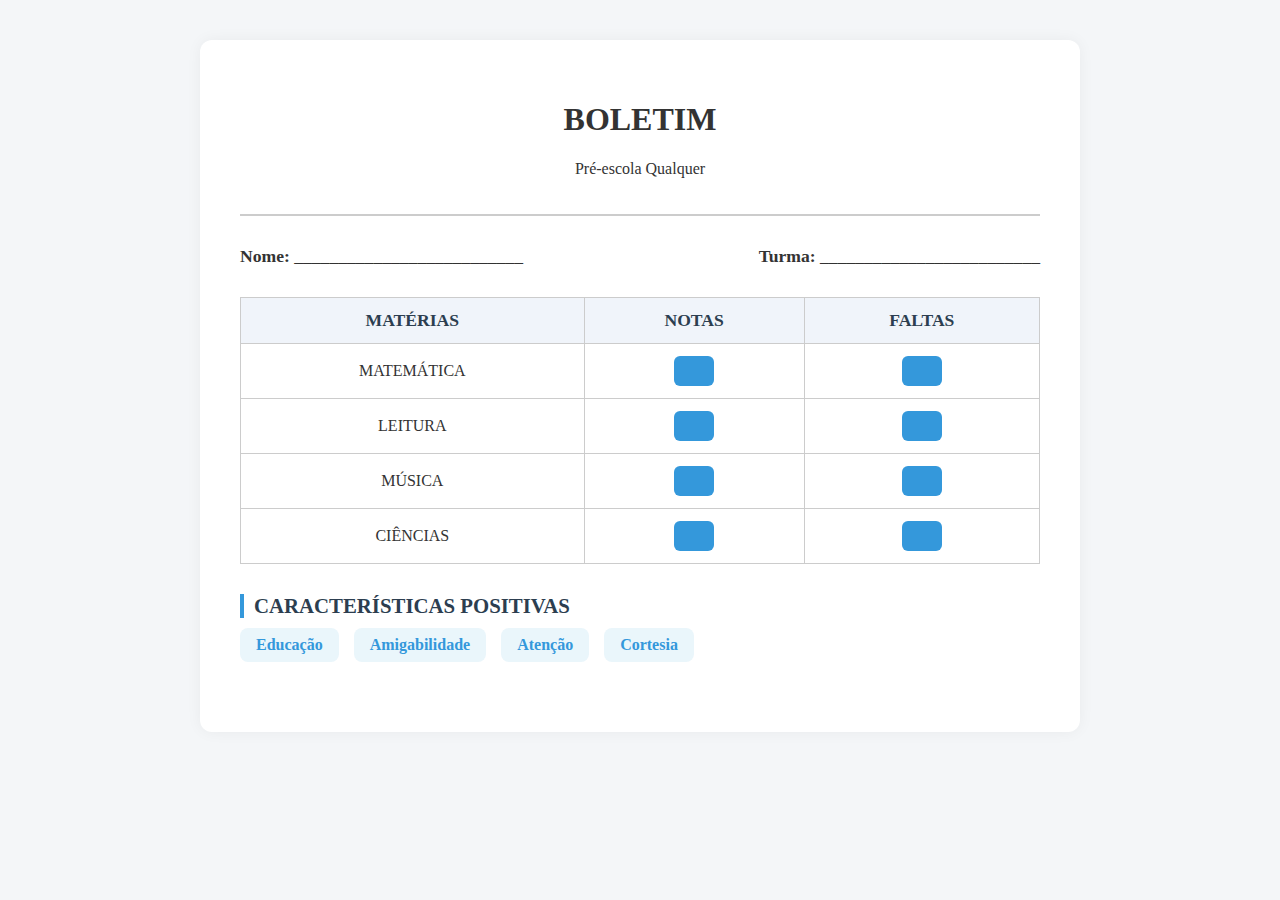
<file: atividade-2-boletim/index.html>
<!DOCTYPE html>
<html lang="pt-BR">
<head>
  <meta charset="UTF-8" />
  <meta name="viewport" content="width=device-width, initial-scale=1.0">
  <title>Boletim Escolar</title>
  <link rel="stylesheet" href="style.css" />
</head>
<body>
  <div class="report-card-container">
    <header class="report-card-header">
      <h1>BOLETIM</h1>
      <p>Pré-escola Qualquer</p>
    </header>

    <section class="student-info">
      <div><strong>Nome:</strong> __________________________</div>
      <div><strong>Turma:</strong> _________________________</div>
    </section>

    <main class="report-card-main">
      <section class="grades-section">
        <table>
          <thead>
            <tr>
              <th>MATÉRIAS</th>
              <th>NOTAS</th>
              <th>FALTAS</th>
            </tr>
          </thead>
          <tbody>
            <tr>
              <td>MATEMÁTICA</td>
              <td><div class="blue-box" aria-label="Nota"></div></td>
              <td><div class="blue-box" aria-label="Faltas"></div></td>
            </tr>
            <tr>
              <td>LEITURA</td>
              <td><div class="blue-box" aria-label="Nota"></div></td>
              <td><div class="blue-box" aria-label="Faltas"></div></td>
            </tr>
            <tr>
              <td>MÚSICA</td>
              <td><div class="blue-box" aria-label="Nota"></div></td>
              <td><div class="blue-box" aria-label="Faltas"></div></td>
            </tr>
            <tr>
              <td>CIÊNCIAS</td>
              <td><div class="blue-box" aria-label="Nota"></div></td>
              <td><div class="blue-box" aria-label="Faltas"></div></td>
            </tr>
          </tbody>
        </table>
      </section>

      <section class="positive-traits-section">
        <h2>CARACTERÍSTICAS POSITIVAS</h2>
        <div class="traits-list">
          <p>Educação</p>
          <p>Amigabilidade</p>
          <p>Atenção</p>
          <p>Cortesia</p>
        </div>
      </section>
    </main>
  </div>
</body>
</html>
</file>
<file: atividade-2-boletim/style.css>
body {
    margin: 0;
    background-color: #f4f6f8;
    color: #333;
}

.report-card-container {
    max-width: 800px;
    margin: 40px auto;
    background-color: #ffffff;
    padding: 40px;
    box-shadow: 0 0 15px rgba(0, 0, 0, 0.05);
    border-radius: 12px;
}

.report-card-header {
    text-align: center;
    margin-bottom: 30px;
    border-bottom: 2px solid #ccc;
    padding-bottom: 20px;
}

.student-info {
    display: flex;
    justify-content: space-between;
    margin-bottom: 30px;
    font-size: 1.1em;
}

.report-card-main section {
    margin-bottom: 30px;
}

.grades-section table {
    width: 100%;
    border-collapse: collapse;
    margin-bottom: 20px;
}

.grades-section th, .grades-section td {
    border: 1px solid #ccc;
    padding: 12px;
    text-align: center;
}

.grades-section th {
    background-color: #f0f4fa;
    color: #2c3e50;
    font-size: 1.1em;
}

.blue-box {
    width: 40px;
    height: 30px;
    background-color: #3498db;
    border-radius: 6px;
    margin: 0 auto;
}

.positive-traits-section h2 {
    font-size: 1.3em;
    color: #2c3e50;
    margin-bottom: 10px;
    border-left: 4px solid #3498db;
    padding-left: 10px;
}

.traits-list {
    display: flex;
    gap: 15px;
    flex-wrap: wrap;
}

.traits-list p {
    background: #eaf6fb;
    color: #3498db;
    padding: 8px 16px;
    border-radius: 8px;
    margin: 0;
    font-weight: bold;
}

a:focus, .blue-box:focus {
    outline: 2px solid #3498db;
    outline-offset: 2px;
}
</file>
